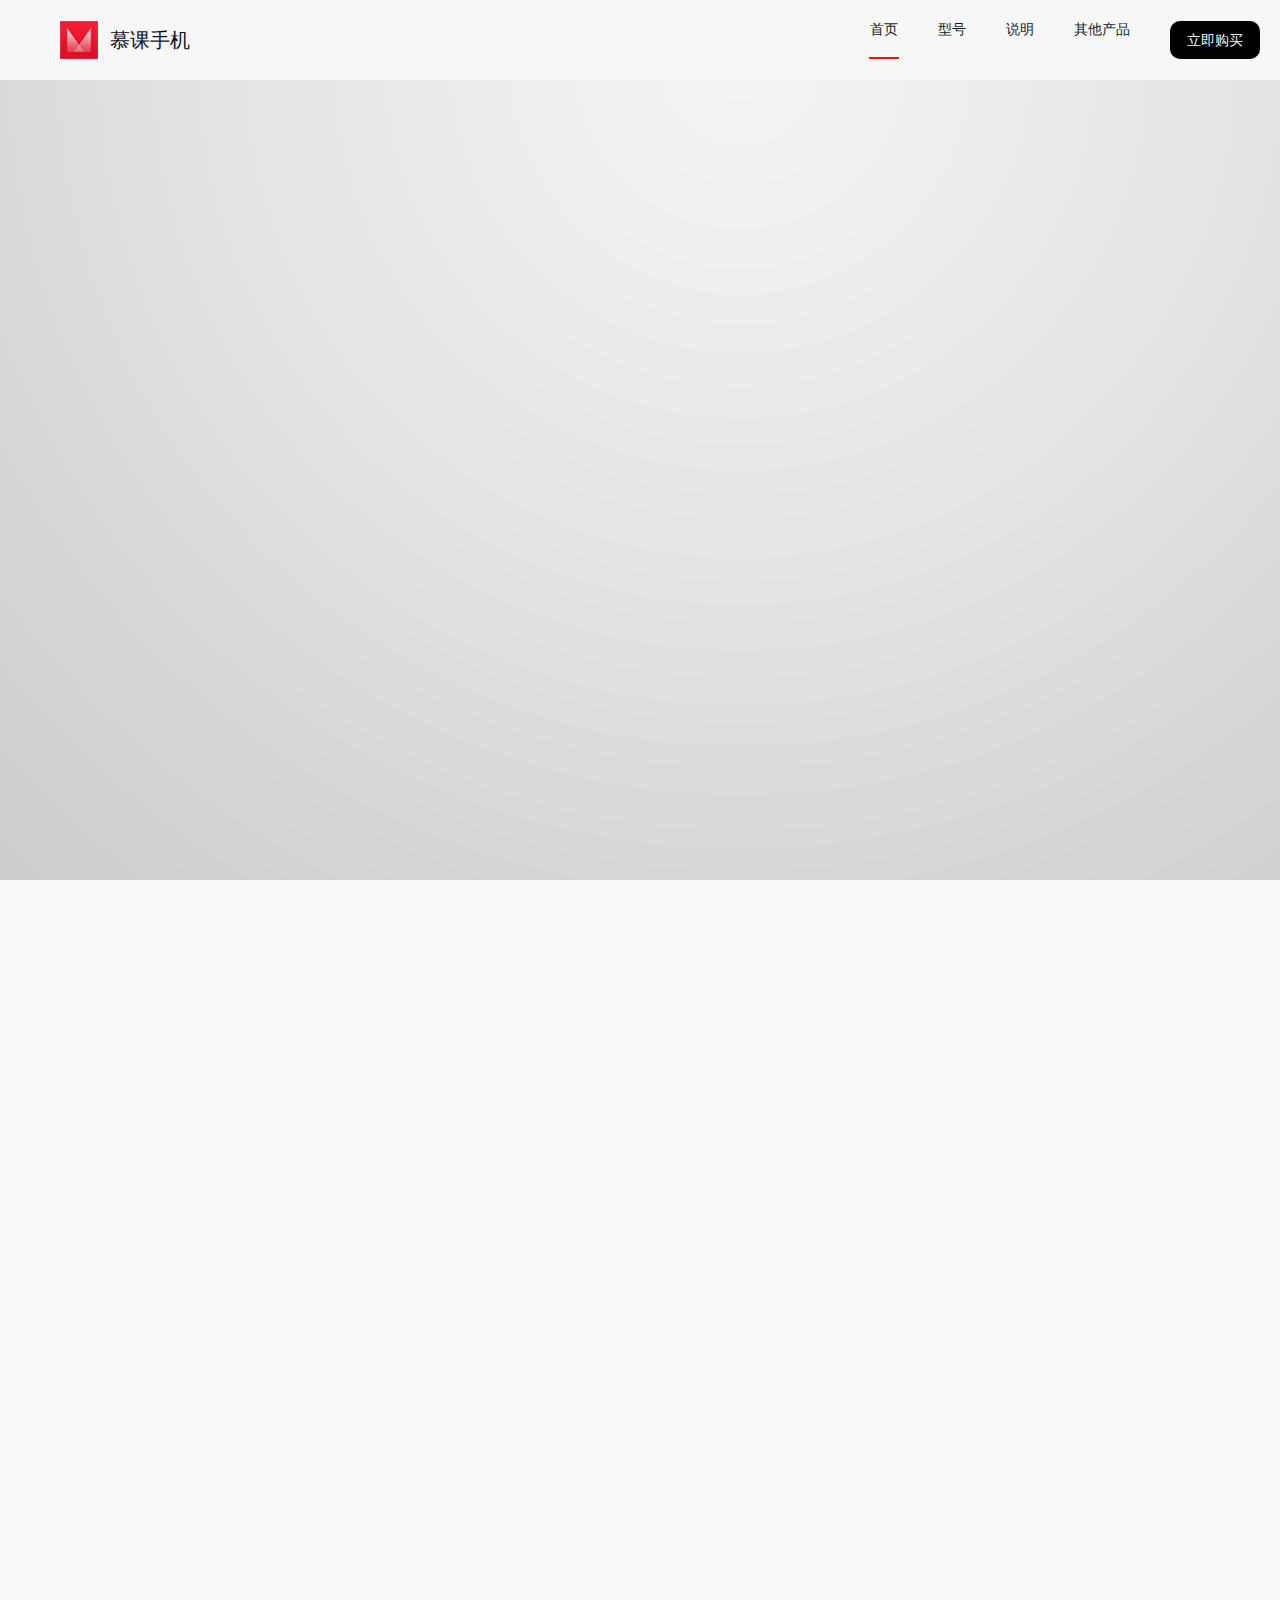
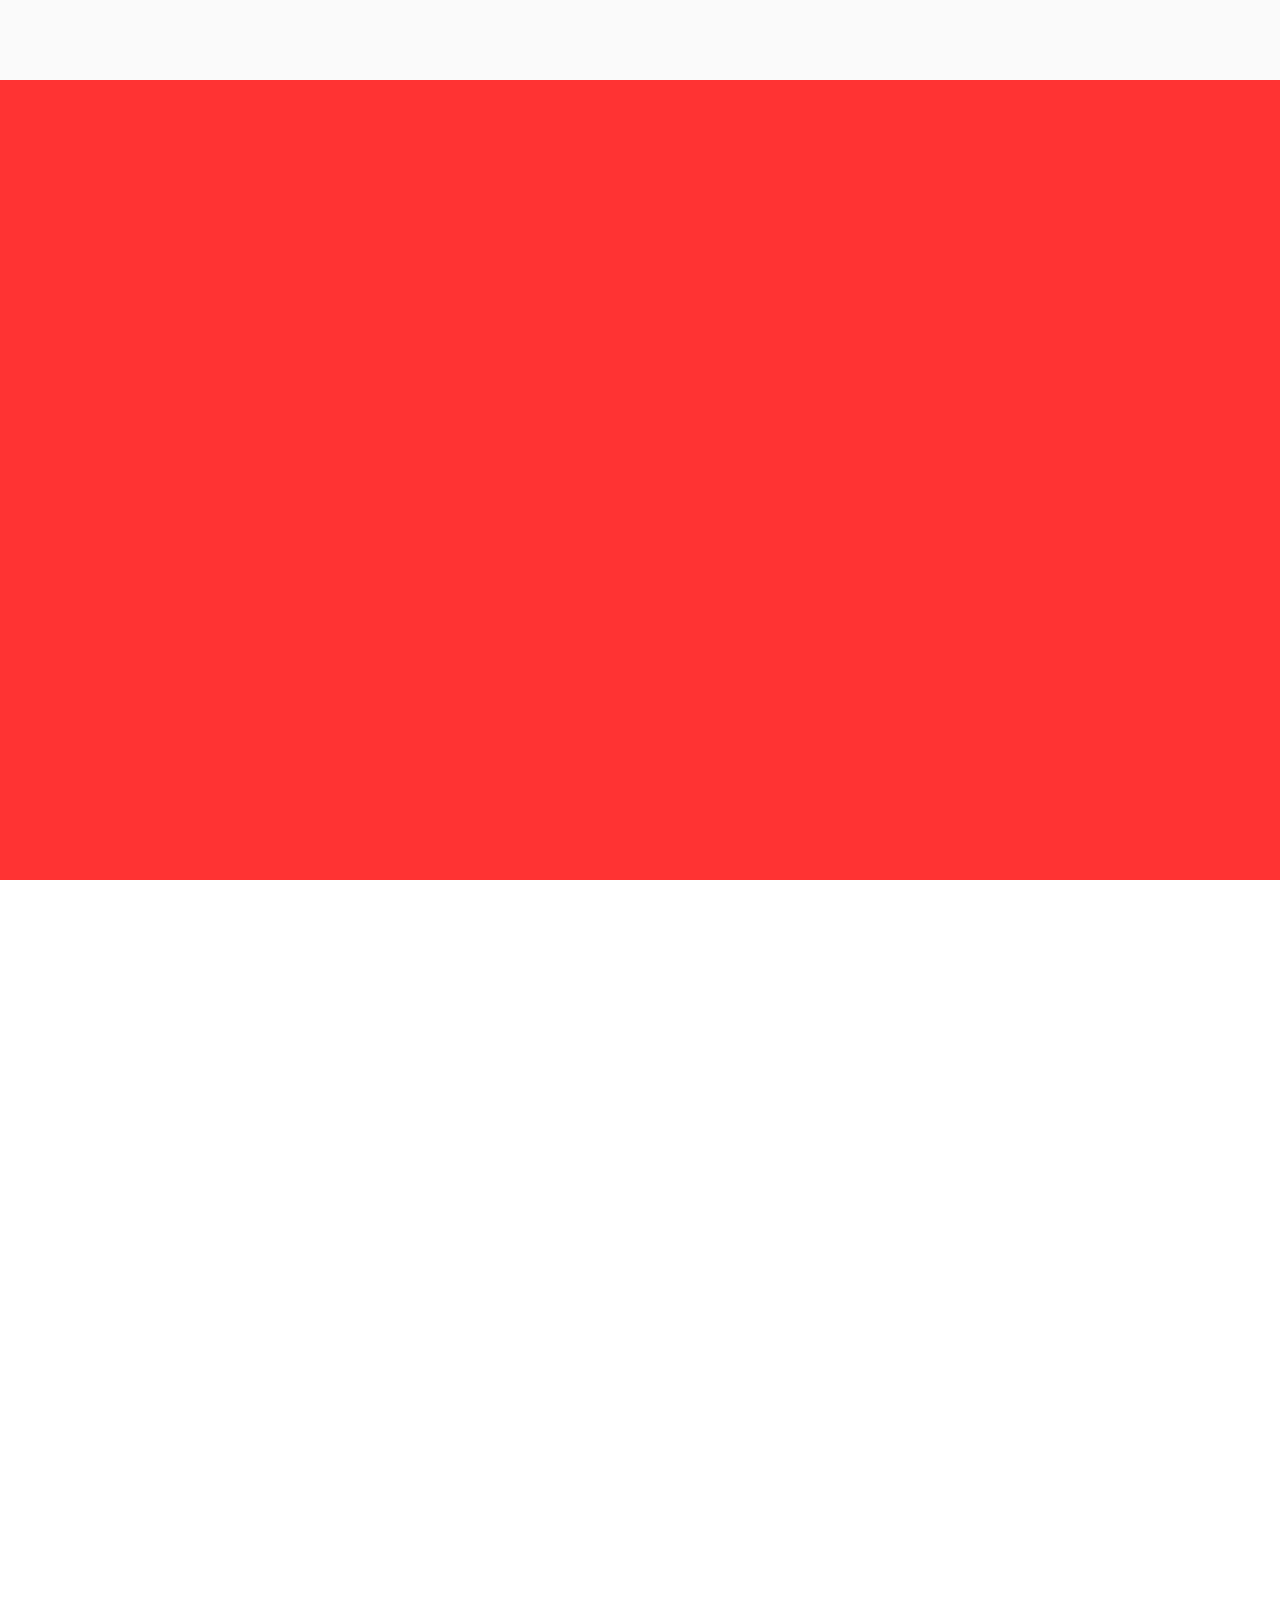
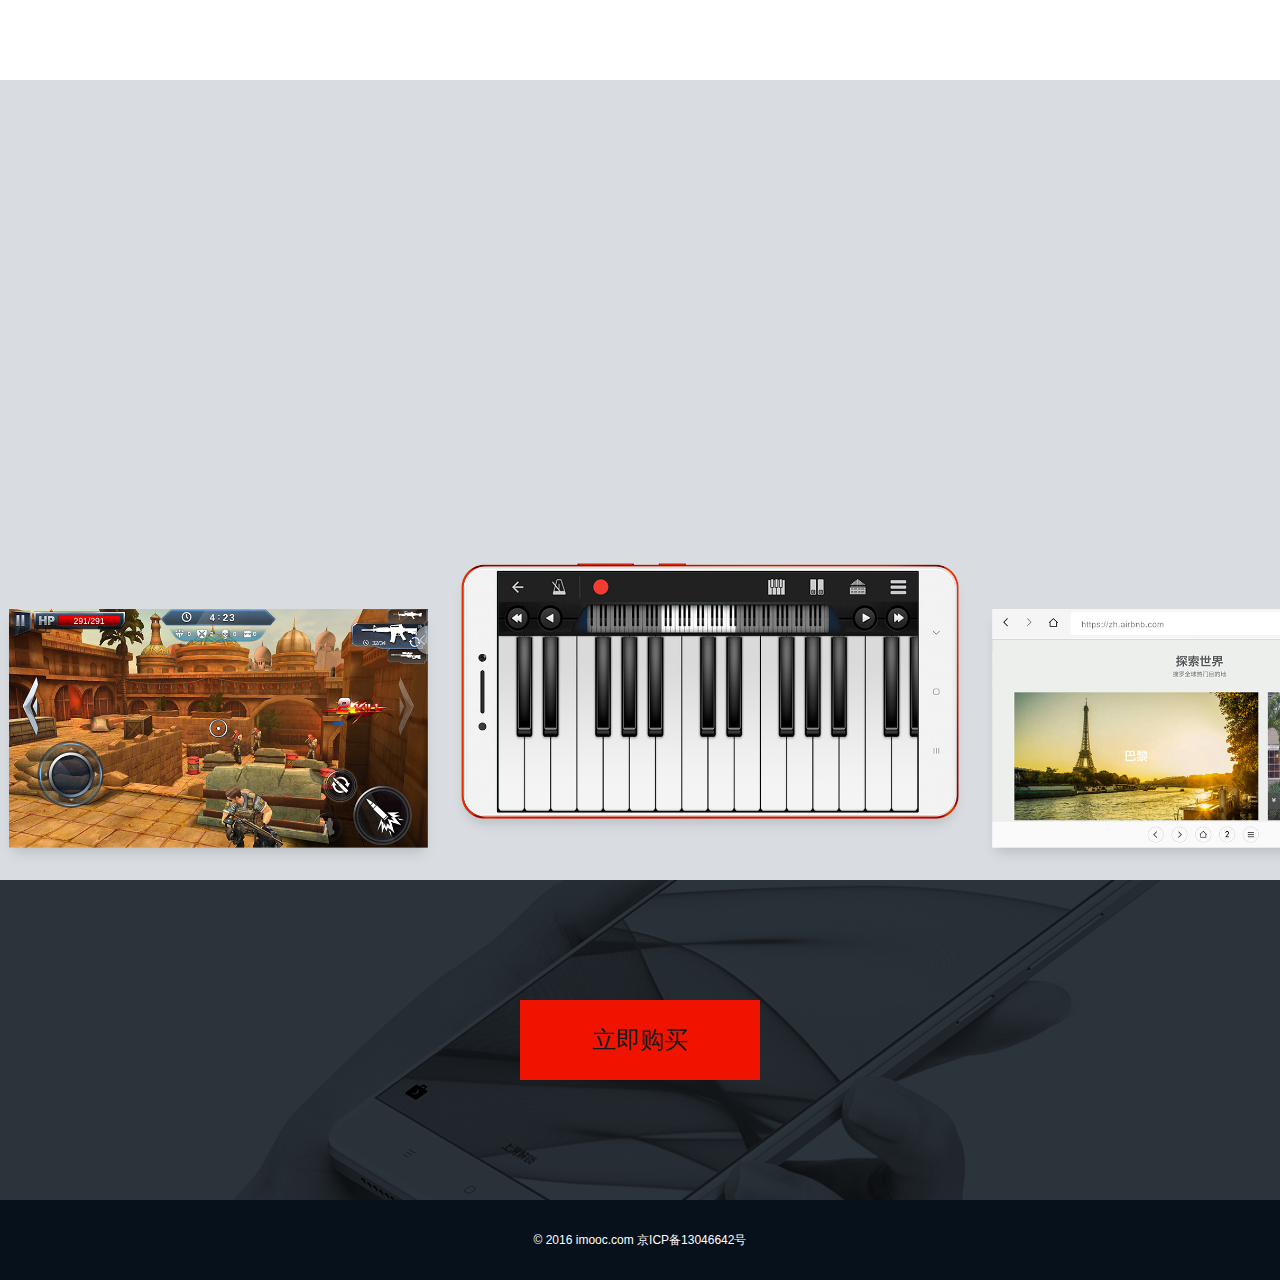
<file: index.html>
<html>

<head>
  <meta http-equiv="Content-Type" content="text/html; charset=utf-8"/>
  <title>慕课手机</title>
  <link rel="stylesheet"  href="./css/base.css">
  <link rel="stylesheet"  href="./css/index.css">
    <link rel="stylesheet"  href="./css/init-animate.css">
    <!--<link rel="stylesheet" href="css/Animate/animate.min.css">-->
    <script  src="jquery-1.11.3.min.js"></script>
    <script>
        window.addEventListener("load", function () {
            //需求：页面滑动顶部被卷曲的部分超过第一个盒子的高，给第二个盒子添加固定定位，给第三个盒子加上margin;否则取消
            $(window).scroll(function () {
                //判断：
                if ($(window).scrollTop() > $(".header").height()) {
                    //第二个盒子加定位，第三个盒子加上margin；
                    $(".header").css({position: "fixed", top: 0, left: 0, "background-color": "rgba(0,0,0,.5)"});
                    $(".outline").addClass("outline_status_in").css({ "opacity": 1,
                    "transform":"translate(0,0)"});

                }
                // } else {
                //     //否则归零
                //     $(".header").css({position: "static"});
                //     // $(".header").css({"margin-top": 0});
                // }
            });
            });
    </script>

</head>

<body>

    <header class="header">
      <div class="header__wrap">
      <div class="header__logo">慕课手机</div>
      </div>
      <nav class="header__nav">
        <a href="javascript:;" class="header__nav-item ">首页</a>
        <a href="javascript:;" class="header__nav-item">型号</a>
        <a href="javascript:;" class="header__nav-item">说明</a>
        <a href="javascript:;" class="header__nav-item">其他产品</a>
        <a href="javascript:;" class="header__nav-item header__nav-item_custom_button">立即购买</a>

          <div class="header__nav-tip"></div>
      </nav>

    </header>
     <div class="screen-1">

       <h2 class="screen-1__header"><span>慕课手机 </span>让你的生活更精彩</h2>
        <div class="screen-1__phone"></div>
       <div class="screen-1__shadow"></div>
     </div>

    <div class="screen-2">

      <h2 class="screen-2__header">优美的设计，更令人着迷</h2>
      <h4  class="screen-2__subheader screen-2__subheader">采用受欢迎的设计，让它更加出色。<br>
        款式小巧、轻便手感更舒适。绚丽高清的显示屏，整个外观显得格外精致。</h4>
      <div class="screen-2__phone">


      <div class="screen-2__point screen-2__point_i_1 ">高清摄像</div>
      <div class="screen-2__point screen-2__point_right screen-2__point_i_2">超薄机身</div>
      <div class="screen-2__point screen-2__point_right screen-2__point_i_3">大屏显示</div>
      </div>
    </div>

    <div class="screen-3">
       <div class="screen-3__wrap">
           <h2 class="screen-3__header">外形小巧，功能强大的手机</h2>
           <h4  class="screen-3__subheader ">采用受欢迎的设计，让它更加出色。<br>
           款式小巧、轻便手感更舒适。绚丽高清的显示屏，整个外观显得格外精致。</h4>
           <div class="screen-3__phone"></div>

           <div class="screen-3__features">
                <div class="screen-3__features__items">
                    <div class="screen-3__features__items__number">
                        <div class="screen-3__features__items__number animated swing">5.8</div>
                        <div class="screen-3__features__items__desc">英寸大屏</div>
                    </div>
                </div>
                <div class="screen-3__features__items">
                    <div class="screen-3__features__items__number">
                        <div class="screen-3__features__items__number  animated swing">1200</div>
                        <div class="screen-3__features__items__desc">万像素</div>
                    </div>
                </div>
                <div class="screen-3__features__items">
                    <div class="screen-3__features__items__number">
                        <div class="screen-3__features__items__number  animated swing">3D</div>
                        <div class="screen-3__features__items__desc">Touch</div>
                    </div>
                </div>
                <div class="screen-3__features__items">
                    <div class="screen-3__features__items__number">
                        <div class="screen-3__features__items__number  animated swing">A9</div>
                        <div class="screen-3__features__items__desc">处理器</div>
                    </div>
                </div>
           </div>
       </div>

    </div>

<!--第四屏-->
   <div class="screen-4">
        <div class="screen-4__wrap">
            <h2 class="screen-4__header">丰富的手机型号</h2>
            <h4  class="screen-4__subheader ">找到适合你的手机</h4>
            <div class="screen-4__type ">
                <div class="screen-4__type__item  screen-4__type__item_i_1">
                    <div class="screen-4__type__item__text"> 慕课红</div>
                    <div class="screen-4__type__item__bb">  16G/32G/64G</div>
                </div>
                <div class="screen-4__type__item  screen-4__type__item_i_2">
                    <div class="screen-4__type__item__text"> 土豪金</div>
                    <div class="screen-4__type__item__bb">   16G/32G/64G</div>
                </div>
                <div class="screen-4__type__item  screen-4__type__item_i_3">
                    <div class="screen-4__type__item__text"> 太空灰</div>
                    <div class="screen-4__type__item__bb">   16G/32G/64G</div>
                </div>
                <div class="screen-4__type__item  screen-4__type__item_i_4">
                    <div class="screen-4__type__item__text">绅士黑</div>
                    <div class="screen-4__type__item__bb">  16G/32G/64G</div>
                </div>
            </div>

        </div>
   </div>
       <div class="screen-5">
           <div class="screen-5__header">游戏、学习、拍照、有这一部就够了</div>
           <div class="screen-5__subheader">看视频、拍摄高清视频与照片、视频聊天、一机多功能，让您生活更丰富精彩。</div>
           <div class="screen-5__bg"></div>
       </div>
     <div class="screen-6">
         <div class="screen-6__but"><a href="javascript:;">立即购买</a></div>
     </div>

  <div class="footer">
      © 2016 imooc.com 京ICP备13046642号
  </div>

    <div class="outline">
        <a href="javascript:;" class="outline__item">首页</a>
        <a href="javascript:;" class="outline__item">型号</a>
        <a href="javascript:;" class="outline__item">说明</a>
        <a href="javascript:;" class="outline__item">其他</a>
    </div>
    <!--<script src="js/test.js"></script>-->
    <script src="js/index.js"></script>
</body>

</html>
</file>
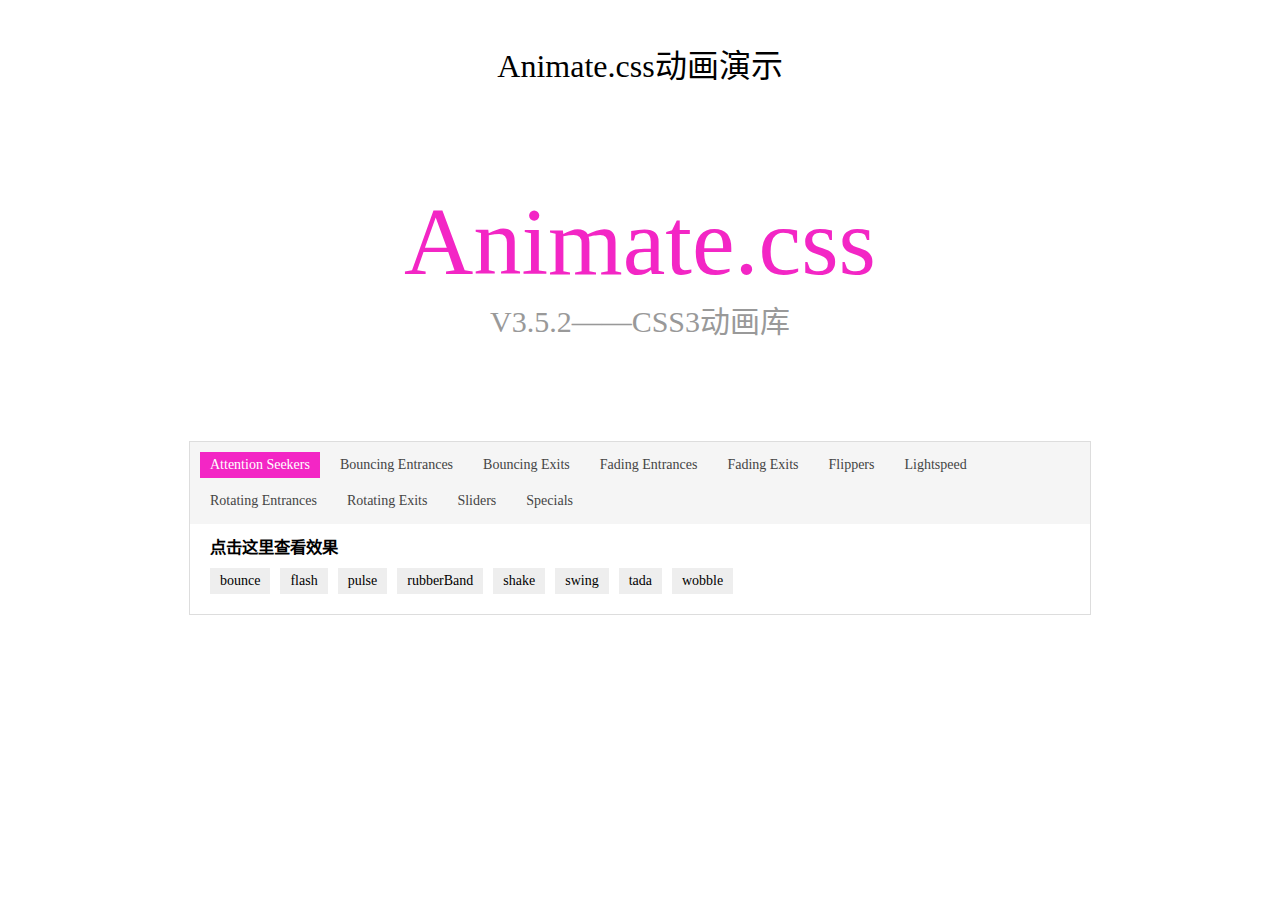
<file: css/Animate/index.html>
﻿<!DOCTYPE html>
<html lang="zh-CN">
<head>
<meta charset="utf-8">
<title>animate.css动画演示_jq22</title>
<link rel="stylesheet" href="animate.min.css">
<style>
* { margin: 0; padding: 0;}
ul { list-style-type: none;}
body { font: 14px "Microsoft Yahei"; overflow-x: hidden;}
h1 { width: 900px; margin: 40px auto 100px; font: 32px "Microsoft Yahei"; text-align: center;}
h2 { font: 96px "Microsoft Yahei"; font-weight: 500; text-align: center; color: #f326c5;}
.wrap p { margin-bottom: 100px; font: 30px "Microsoft Yahei"; text-align: center; color: #999;}
.list { width: 1000px; margin: 0 auto;}
dl { width: 1000px; margin: 10px auto; overflow: hidden;}
dt { float: left; width: 1000px; padding: 5px 0; border-bottom: 1px solid #ddd; font-weight: 700;}
dd { float: left; margin: 10px 10px 0 0; padding: 5px 10px; background-color: #eee; cursor: pointer;}

.jq22-explain  { display: none; margin-top: 20px; margin-bottom: 20px; font-size: 14px; text-align: center; color: #f50;}

.tab { width: 900px; margin: 0 auto; border: 1px solid #ddd;}
.tabNav { padding-bottom: 10px; overflow: hidden; zoom: 1; background-color: #f5f5f5;}
.tabNav li { float: left; margin: 10px 0 0 10px; display: inline;}
.tabNav a { float: left; padding: 5px 10px; color: #444; text-decoration: none;}
.tabNav .active a { color: #fff; background-color: #f326c5;}

.tabPane { display: none; overflow: hidden; zoom: 1;}
.tabCnt .active { display: block;}
.tabCnt { padding: 10px 20px 20px;}
.tabPane li { float: left; margin: 10px 10px 0 0; padding: 5px 10px; background-color: #eee; cursor: pointer;}
.tabPane .active { color: #f326c5;}
</style>
<script src="http://www.jq22.com/jquery/jquery-1.10.2.js"></script>
<script src="http://www.jq22.com/jquery/jquery-migrate-1.2.1.min.js"></script>
<script>
$(function(){
	if($.browser.msie && $.browser.version < 10){
		$('.jq22-explain').show();
	}

	var $animate = $('#animate');
	var $btn = $('.tabCnt').find('li');
	$btn.click(function(){
		$(this).addClass('active').siblings().removeClass('active');
		$animate.removeClass().addClass($(this).text() + ' animated infinite');
		setTimeout(removeClass, 1000);
	});

	function removeClass(){
		$animate.removeClass();
	}

	var $tabNavItem = $('.tabNav').find('a');
	var $tabPane = $('.tabPane');
	$tabNavItem.each(function(i){
		$(this).click(function(){
			$(this).parent().addClass('active').siblings().removeClass('active');
			$tabPane.eq(i).addClass('active').siblings().removeClass('active');
			return false;
		});
	});
});
</script>
</head>

<body>
<h1>Animate.css动画演示</h1>
<div class="wrap">
	<h2 id="animate">Animate.css</h2>
	<p>V3.5.2——CSS3动画库</p>
</div>

<p class="jq22-explain">您的浏览器不支持 CSS3 animate 属性，所以您看不到任何效果，请使用 Firefox、Chrome 或 IE10</p>
<div class="tab">
	<ul class="tabNav">
		<li class="active"><a href="http://www.jq22.com/">Attention Seekers</a></li>
		<li><a href="###">Bouncing Entrances</a></li>
		<li><a href="###">Bouncing Exits</a></li>
		<li><a href="###">Fading Entrances</a></li>
		<li><a href="###">Fading Exits</a></li>
		<li><a href="###">Flippers</a></li>
		<li><a href="###">Lightspeed</a></li>
		<li><a href="###">Rotating Entrances</a></li>
		<li><a href="###">Rotating Exits</a></li>
		<li><a href="###">Sliders</a></li>
		<li><a href="###">Specials</a></li>
	</ul>

	<div class="tabCnt">
		<h3>点击这里查看效果</h3>
		<ul class="tabPane active">
			<li>bounce</li>
			<li>flash</li>
			<li>pulse</li>
			<li>rubberBand</li>
			<li>shake</li>
			<li>swing</li>
			<li>tada</li>
			<li>wobble</li>
		</ul>
		
		<ul class="tabPane">
			<li>bounceIn</li>
			<li>bounceInDown</li>
			<li>bounceInLeft</li>
			<li>bounceInRight</li>
			<li>bounceInUp</li>
		</ul>
		
		<ul class="tabPane">
			<li>bounceOut</li>
			<li>bounceOutDown</li>
			<li>bounceOutLeft</li>
			<li>bounceOutRight</li>
			<li>bounceOutUp</li>
		</ul>
		
		<ul class="tabPane">
			<li>fadeIn</li>
			<li>fadeInDown</li>
			<li>fadeInDownBig</li>
			<li>fadeInLeft</li>
			<li>fadeInLeftBig</li>
			<li>fadeInRight</li>
			<li>fadeInRightBig</li>
			<li>fadeInUp</li>
			<li>fadeInUpBig</li>
		</ul>
		
		<ul class="tabPane">
			<li>fadeOut</li>
			<li>fadeOutDown</li>
			<li>fadeOutDownBig</li>
			<li>fadeOutLeft</li>
			<li>fadeOutLeftBig</li>
			<li>fadeOutRight</li>
			<li>fadeOutRightBig</li>
			<li>fadeOutUp</li>
			<li>fadeOutUpBig</li>
		</ul>
		
		<ul class="tabPane">
			<li>flip</li>
			<li>flipInX</li>
			<li>flipInY</li>
			<li>flipOutX</li>
			<li>flipOutY</li>
		</ul>
		
		<ul class="tabPane">
			<li>lightSpeedIn</li>
			<li>lightSpeedOut</li>
		</ul>
		
		<ul class="tabPane">
			<li>rotateIn</li>
			<li>rotateInDownLeft</li>
			<li>rotateInDownRight</li>
			<li>rotateInUpLeft</li>
			<li>rotateInUpRight</li>
		</ul>
		
		<h3></h3>
		<ul class="tabPane">
			<li>rotateOut</li>
			<li>rotateOutDownLeft</li>
			<li>rotateOutDownRight</li>
			<li>rotateOutUpLeft</li>
			<li>rotateOutUpRight</li>
		</ul>
		
		<ul class="tabPane">
			<li>slideInDown</li>
			<li>slideInLeft</li>
			<li>slideInRight</li>
			<li>slideOutLeft</li>
			<li>slideOutRight</li>
			<li>slideOutUp</li>
		</ul>
		
		<ul class="tabPane">
			<li>hinge</li>
			<li>rollIn</li>
			<li>rollOut</li>
		</ul>
	</div>
</div>





</body>
</html>
</file>
<file: css/base.css>
body {
    margin: 0;
    padding: 0;
    font-size: 12px;
    font-family: "Microsoft Yahei", "Hiragino Sans GB", Helvetica, "Helvetica Neue", 微软雅黑, Tahoma, Arial, sans-serif;
}

a {
    color: #14191e;
    text-decoration: none;
}

a:hover {
    color: #f01400;
}
</file>
<file: css/index.css>
/*BEM设计模式*/

.header{
    width: 100%;
    height: 80px;
    background-color: #f7f7f7;
    position:relative;
    z-index: 4;
}
.header__wrap{
    width: 1200px;
    margin: 0 auto;
    position: relative;
}
.header__logo{
    position:absolute;
    top: 40px;
    margin-top: -19px;
    left: 20px;
    width: 150px;
    height: 38px;
    line-height: 38px;
    color: #07111b;
    font-size:20px;
    text-indent:50px;
    background: url("../img/logo.png") no-repeat left center;
    background-size: 38px 38px;
}
.header__nav{
    position:absolute;
    top: 50%;
    margin-top: -19px;
    right: 20px;
    height: 38px;

}
.header__nav-item{
    font-size: 14px;
    margin-left: 40px;
    float: left;

}
.header__nav-item:hover{
      color:#f01400;
}

.header .header_nav_status_active{
     color:#f01400;
    position: relative;
}
.header .header_nav_status_active::after{
    content: " ";
    display: block;
    background-color: #f01400;
    height: 2px;
    width: 100%;
    position: absolute;
    bottom: -8px;
    left: 0px;
}
.header__nav-item_custom_button{
    display:block;
    background-color: #000;
    color:#f4f4f5;
    width: 90px;
    text-align: center;
    line-height: 38px;
    border-radius: 10px;
}
.header__nav-tip{
    position: absolute;
    width: 30px;
    height: 2px;
    background-color: #f01400;
    bottom: 0px;
    left: 39px;
    transition: all .5s;
}

/*第一屏*/
.screen-1{
    position: relative;
    height: 800px;
    background: url("../img/bg-screen-1.png") no-repeat;
    overflow: hidden;
}
.screen-1__header{
    position: absolute;
    top:152px;
    left: 40%;

    text-align: center;
    font-size: 45px;
    font-weight: normal;
}
.screen-1__header>span{
    color: #f01400;

}
.screen-1__phone{
   width: 1375px;
   height: 305px;
    background: url("../img/screen-1-phone.png") no-repeat center;
    position:absolute;
    left:50%;
    margin-left: -687px;
    bottom: 180px;
    z-index: 2;
}
.screen-1__shadow{
    width: 1233px;
    height: 411px;
    background: url("../img/screen-1-shadow.png") no-repeat center;
    position:absolute;
    left:50%;
    margin-left: -616px;
    bottom: 30px;
    opacity:.8;

}
/*第二屏*/
.screen-2{
    background-color: #fafafa;
    height: 800px;
    position: relative;
    overflow: hidden;
}
.screen-2__header{
    margin: 0px;
    padding: 0px;
    font-size:46px;
    color:#f01400;
    text-align: center;
    padding-top: 96px;
    font-weight: normal;

}
.screen-2__subheader{
    font-weight: normal;
    font-size: 14px;
    color:#2c3137;
    text-align: center;
    padding-top: 25px;
    line-height: 28px;

}
.screen-2__phone{
    width: 928px;
    height: 873px;
    background: url("../img/bg-screen-2.png") no-repeat center;
    position:absolute;
    left:50%;
    margin-left: -464px;
    bottom: -345px;


}
.screen-2__point{
    width: 108px;
    height: 22px;
    padding-right:124px;
    font-size: 22px;
    line-height: 22px;
    color: #4d555d;
    background: url("../img/icon-point-right.png") no-repeat center;
    position: absolute;

}
.screen-2__point_right{
    padding: 0 0 0 160px;
    background: url("../img/icon-point-left.png") no-repeat center;
}
.screen-2__point_i_1{
    top:150px;
    left:-86px;
}
.screen-2__point_i_2{
    top:30px;
    right:197px;
}
.screen-2__point_i_3{
    top:330px;
    right:100px;
}

/*第三屏*/
.screen-3{
    margin: 0px;
    padding: 0px;
    background:red;
    opacity: .8;
    height: 800px;
    margin: 0 auto;
    overflow: hidden;
}

.screen-3__wrap{
    position:relative;
    width: 1200px;
    height: auto;
    margin: 0 auto;
}
.screen-3__header{
    font-size:46px;
    color:#ffffff;
    text-align: left;
    padding-top: 94px;
    font-weight: normal;

}
.screen-3__subheader{
    font-weight: normal;
    font-size: 14px;
    color:#ffffff;
    text-align:left;
    padding-top: 25px;
    line-height: 28px;

}
.screen-3__phone{
    width: 750px;
    height: 873px;
    background: url("../img/bg-screen-3.png") no-repeat center top;
    position:absolute;
    top:195px;
    right:0px;
    bottom: 0px;
}
.screen-3__features{

    display: flex;
    justify-content: space-around;
    flex-direction: row;
    flex-wrap: wrap;
    position:absolute;
    top:395px;
    left:0px;
    width: 320px;
    height: 280px;
    /*border:1px solid #cb7173;*/

}

.screen-3__features__items{
    margin-top: 5px;
    width: 138px;
    height: 118px;
    border:1px solid #cb7173;
    border-radius: 3px;
    color: white;

}
.screen-3__features__items__number{
    height: 36px;
    font-size: 36px;
    line-height: 36px;
    text-align:center;
    margin-top: 20px;
}
.screen-3__features__items__desc{
    margin-top: 5px;
    height: 14px;
    line-height: 14px;
    font-size: 14px;
}

/*第四屏*/
.screen-4{
    margin: 0px;
    padding: 0px;
    background:#ffffff;
    height: 800px;
    margin: 0 auto;
    overflow: hidden;
}

.screen-4__wrap{
    width: 1200px;
    height: auto;
    margin: 0 auto;
    position:relative;
}

.screen-4__header{
    font-size:46px;
    line-height: 46px;
    color:#f01400;
    text-align:center;

}
.screen-4__subheader{
    font-size:14px;
    color:#464a4f;
    text-align: center;
    padding-top: 29px;
}
.screen-4__type{
    width: 1260px;
    height: 270px;
    position: absolute;
    top: 304px;
    margin: 0 auto;
}

.screen-4__type__item{
    width: 220px;
    height: 270px;
    margin-right: 90px;
    float:left;
    background-size: cover;
    position: relative;
}
.screen-4__type__item__text{
    width: 100px;
    height: 14px;
    line-height: 14px;
    font-size: 14px;
    color: #2c3238;
    position:absolute;
    bottom: -44px;
    left:50%;
    margin-left: -24px;
}
.screen-4__type__item__bb{
    position:absolute;
     height: 12px;
    line-height: 12px;
    font-size: 12px;
    color: #a4a9ae;
    bottom: -66px;
    left:50%;
    margin-left: -50px;
}
.screen-4__type__item_i_1{
    background: url("../img/phone-1.png") no-repeat center;
}
.screen-4__type__item_i_2{
    background: url("../img/phone-2.png") no-repeat center;
}
.screen-4__type__item_i_3{
    background: url("../img/phone-3.png") no-repeat center;
}
.screen-4__type__item_i_4{
    background: url("../img/phone-4.png") no-repeat center;
}
/*第五屏*/
.screen-5{
    height: 800px;
    background-color: #d9dde1;
    position: relative;
    overflow: hidden;

}
.screen-5__bg{
    width: 1420px;
    height: 433px;
    background:  url("../img/bg-screen-5.png") no-repeat center;
    background-size: contain;
    position: absolute;
    bottom: -100px;
}
.screen-5__header{
    margin: 0px;
    padding: 0px;
    font-size:46px;
    color:#f01400;
    text-align: center;
    padding-top: 130px;
    font-weight: normal;

}
.screen-5__subheader {
    font-weight: normal;
    font-size: 14px;
    color: #2c3137;
    text-align: center;
    padding-top: 25px;
    line-height: 28px;
}
/*第六屏*/
.screen-6{
    padding: 0px;
    margin: 0px;
    height: 320px;
    position:relative;
    background: #2b333b url("../img/bg-screen-buy.png") no-repeat center;

}
.screen-6__but{
    height: 80px;
    width: 240px;
    font-size: 24px;
    line-height: 80px;
    text-align: center;
    color: white;
    background-color: #f01400;
    position:absolute;
    top:50%;
    margin-top:-40px;
    left: 50%;
    margin-left: -120px;


}
.footer{
    height: 80px;
    line-height: 80px;
    text-align: center;
    color:#fff;
    font-size:12px;
    background-color: #07111b;
}

.outline{
    width: 50px;
    height: 150px;
    background-color: white;
    position:fixed;
    right:0px;
    top:550px;
    padding: 5px 10px;
    z-index: 8;
    font-size: 16px;
    box-shadow: 0 0 10px pink inset;
    text-align: center;
    transform: translate(100%,0);


}

.outline__item{
    display: block;
    margin-bottom: 10px;
    border-bottom:1px solid gainsboro;

}
</file>
